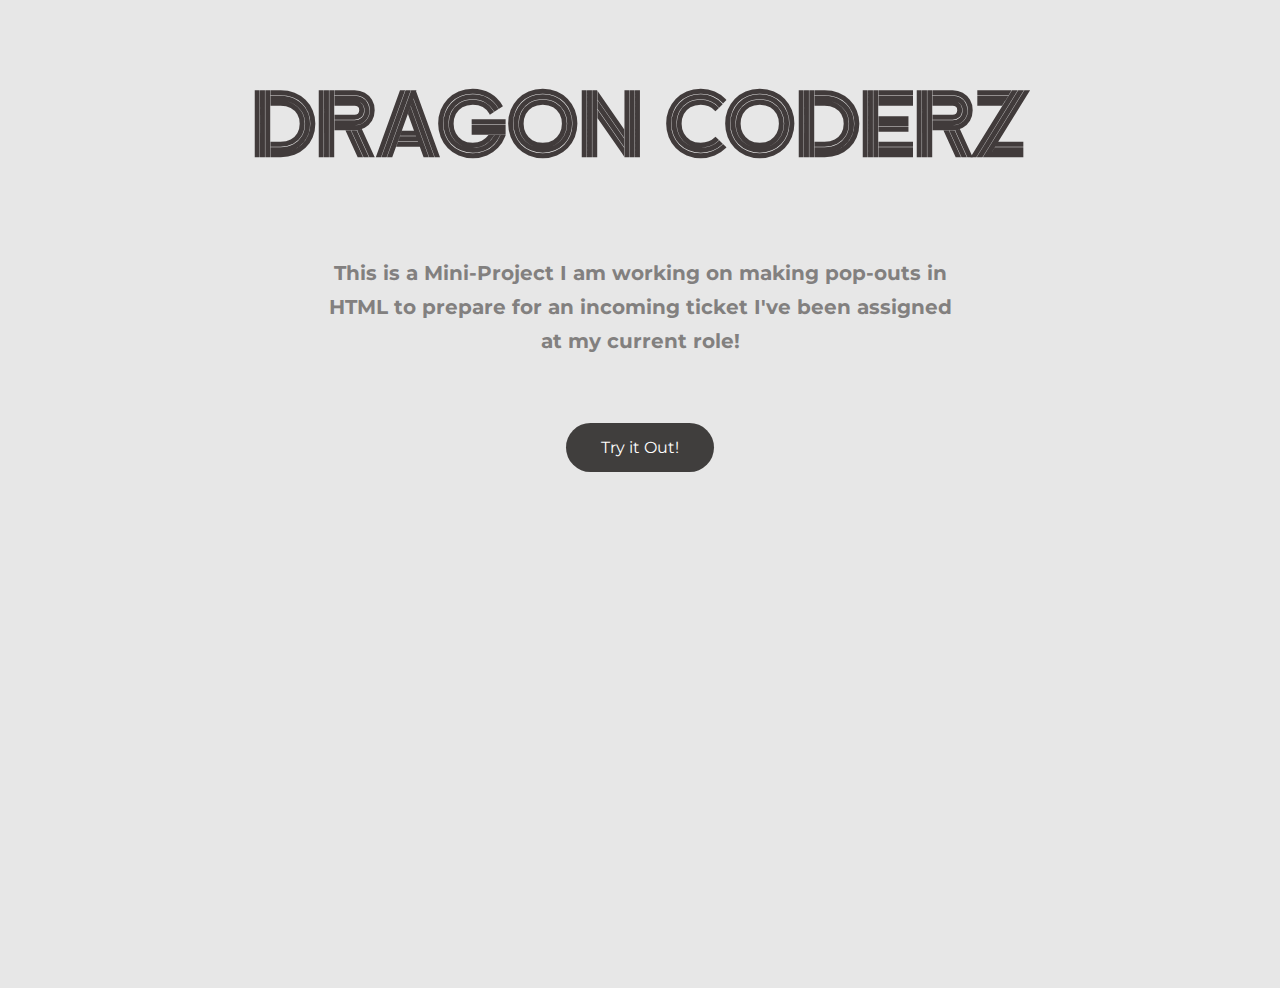
<file: Attempt1/index.html>
<!DOCTYPE html>
<html lang= ="en">
<head>
    <meta charset="UTF-8">
    <meta name="viewport" content="width=device-width, initial-scale=1.0">

    <title>Create a Pop Up Window using HTML/CSS</title>
    
    <link href="https://fonts.googleapis.com/css2?family=Montserrat:wght@400;500;900&display=swap" rel="stylesheet">
    <link href="https://fonts.googleapis.com/css2?family=Zen+Tokyo+Zoo&display=swap" rel="stylesheet">
    <link rel="stylesheet" href="style.css">
</head>
<body>
    <h3>
        Dragon Coderz
    </h3>
    <h5>
        This is a Mini-Project I am working on making pop-outs in HTML to prepare for an incoming ticket I've been assigned at my current role!
    </h5>
    <div class="box">
        <a href="#divOne" class="button">Try it Out!</a>
    </div>
    <div class="overlay" id="divOne">
        <div class = "wrapper">
            <h2>Please Fill Out the Test Form</h2>
            <a href="#" class="close">&times;</a>
            <div class = "content">
                <div class="container">
                    <form>
                        <label>First name</label>
                        <input type="text" placeholder="Your Name">
                        <label>Last name</label>
                        <input type="text" placeholder="Your Last Name">
                        <label>Subject</label>
                        <textarea placeholder="Your Query Here..."></textarea>
                        <input type="submit" value="Submit">
                    </form>
                </div>
            </div>
        </div>
    </div>
</body>
</html>
</file>
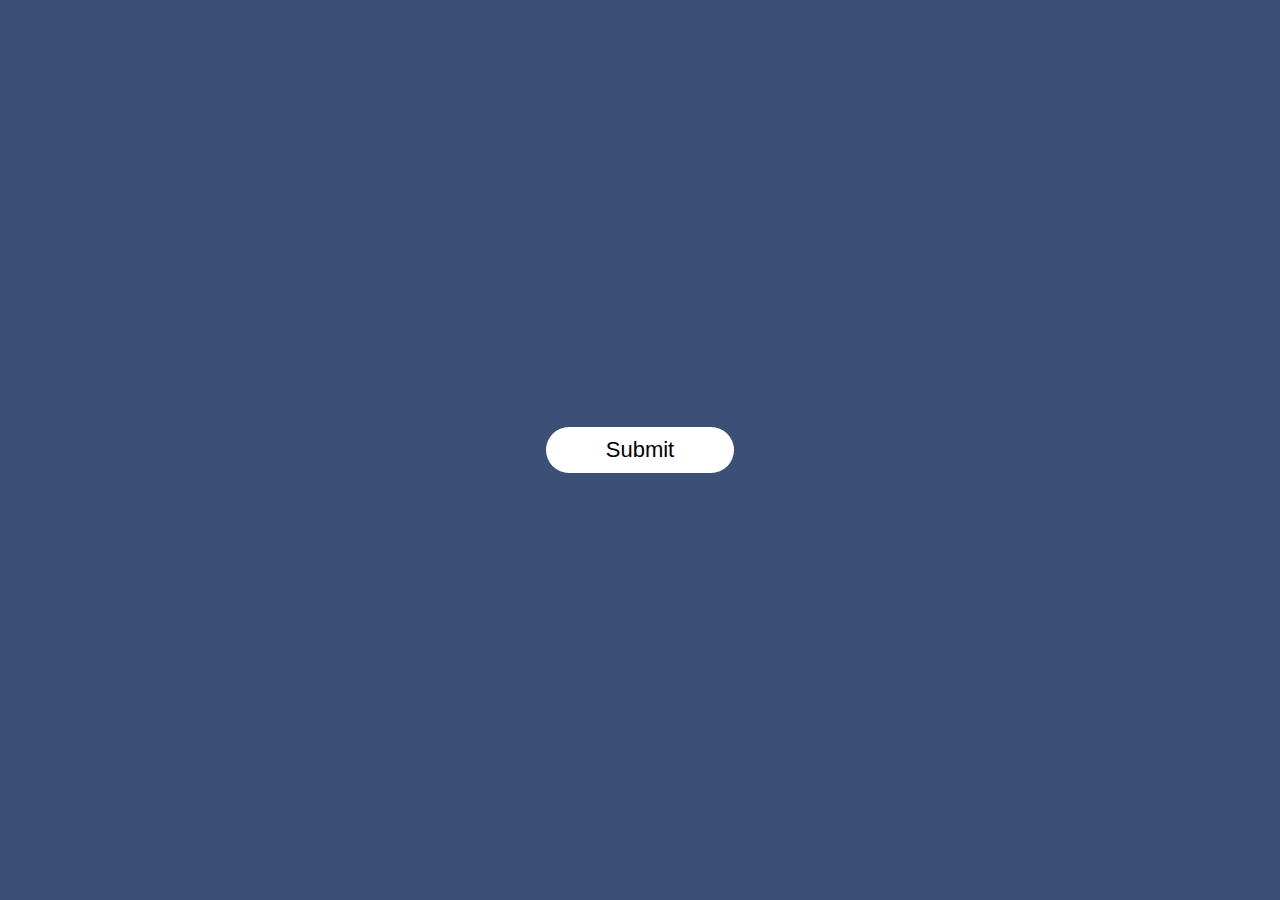
<file: Attempt2/index.html>
<!DOCTYPE html>
<html>
    <head>
        <meta name = "viewport" content = "width=device-width, initial-scale=1.0">
        <title>Vedic's Popup Design Implementation</title>
        <link rel="stylesheet" href="style.css">
    </head>
    <body>
        <div class="container">
            <button type="submit" class="btn" onClick="openPopup()">Submit</button>
            <div class="popup" id="popup">
                <img src="tick.png">
                <h2>Thank You!</h2>
                <p>Your details have been successfully submitted! Thanks!</p>
                <button type="button" onClick="closePopup()">OK </button>
            </div>
        </div>

        <script>
            let popup = document.getElementById("popup");

            function openPopup() {
                popup.classList.add("open-popup")
                console.log("sucessfully opened popup")
            }

            function closePopup() {
                popup.classList.remove("open-popup")
                console.log("sucessfully closed popup")
            }

        </script>
    </body>
</html>
</file>
<file: Attempt1/style.css>
body {
	font-family: 'Montserrat', sans-serif;
	background: #e7e7e7;
	height: 100vh;
}
h3 {
	text-align: center;
	color: #413b3b;
	text-transform: uppercase;
	font-size: 80px;
	font-family: 'Zen Tokyo Zoo', cursive;
}
h5 {
	text-align: center;
	color: #82807f;
	margin: 80px auto;
	font-size: 20px;
	width: 50%;
	line-height: 1.7;
}
.box {
	text-align: center;
}
.button {
	font-size: 1em;
	padding: 15px 35px;
	color: #fff;
	text-decoration: none;
	cursor: pointer;
	transition: all 0.3s ease-out;
	background: #403e3d;
	border-radius: 50px;
}
.overlay {
	position: fixed;
	top: 0;
	bottom: 0;
	left: 0;
	right: 0;
	background: rgba(0, 0, 0, 0.8);
	transition: opacity 500ms;
	visibility: hidden;
	opacity: 0;
}
.overlay:target {
	visibility: visible;
	opacity: 1;
}
.wrapper {
	margin: 70px auto;
	padding: 20px;
	background: #e7e7e7;
	border-radius: 5px;
	width: 30%;
	position: relative;
	transition: all 5s ease-in-out;
}
.wrapper h2 {
	margin-top: 0;
	color: #333;
}
.wrapper .close {
	position: absolute;
	top: 20px;
	right: 30px;
	transition: all 200ms;
	font-size: 30px;
	font-weight: bold;
	text-decoration: none;
	color: #333;
}
.wrapper .close:hover {
	color: #06D85F;
}
.wrapper .content {
	max-height: 30%;
	overflow: auto;
}
/*form*/

.container {
	border-radius: 5px;
	background-color: #e7e7e7;
	padding: 20px 0;
}
form label {
	text-transform: uppercase;
	font-weight: 500;
	letter-spacing: 3px;
}
input[type=text], select, textarea {
	width: 100%;
	padding: 12px;
	border: 1px solid #ccc;
	border-radius: 4px;
	box-sizing: border-box;
	margin-top: 6px;
	margin-bottom: 16px;
	resize: vertical;
}
input[type="submit"] {
	background-color: #413b3b;
	color: #fff;
	padding: 15px 50px;
	border: none;
	border-radius: 50px;
	cursor: pointer;
	font-size: 15px;
	text-transform: uppercase;
	letter-spacing: 3px;
}
</file>
<file: Attempt2/style.css>
*{
    margin: 0;
    padding: 0;
    box-sizing: border-box;
    font-family: 'Poppins', sans-serif;
}

.container{
    width: 100%;
    height: 100vh;
    background: #3c5077;
    display: flex;
    align-items: center;
    justify-content: center;
}

.btn{
    padding: 10px 60px;
    background: #fff;
    border: 0;
    outline: 0;
    cursor: pointer;
    font-size: 22px;
    font-weight: 500; 
    border-radius: 30px
}

.popup{
    width: 400px;
    background: #fff;
    border-radius: 6px;
    position:absolute;
    top:0;
    left:50%;
    transform:translate(-50%, -50%) scale(0.1);
    text-align: center;
    padding: 0 30px 30px;
    color: #333;
    visibility: hidden;
}

.container{
    width: 100%;
    height: 100vh;
    background: #3c5077;
    display: flex;
    align-items: center;
    justify-content: center;
}

.btn{
    padding: 10px 60px;
    background: #fff;
    border: 0;
    outline: 0;
    cursor: pointer;
    font-size: 22px;
    font-weight: 500; 
    border-radius: 30px
}

.popup{
    width: 400px;
    background: #fff;
    border-radius: 6px;
    position:absolute;
    top:0;
    left:50%;
    transform:translate(-50%, -50%) scale(0.1);
    text-align: center;
    padding: 0 30px 30px;
    color: #333;
    visibility: hidden;
    transition: transform 0.4s, top 0.4s;
}

.open-popup{
    visibility:visible;
    top: 50%;
    transform:translate(-50%, -50%) scale(1);
}

.popup img{
    width: 100px;
    margin-top: -50px;
    border-radius: 50%;
    box-shadow: 0 2px 5px rgba(0,0,0,0);
}

.popup h2{
    font-size:38px;
    font-weight:500;
    margin:30px 0 10px;
}

.popup button{
    width: 100%;
    margin-top: 50px;
    padding: 10px 0;
    background: #6fd649;
    color: #fff;
    border: 0;
    outline: none;
    font-size: 18px;
    border-radius: 4px;
    cursor: pointer;
    box-shadow: 0 5px 5px rgba(0,0,0,0);
}

.popup img{
    width: 100px;
    margin-top: -50px;
    border-radius: 50%;
    box-shadow: 0 2px 5px rgba(0,0,0,0);
}

.popup h2{
    font-size:38px;
    font-weight:500;
    margin:30px 0 10px;
}

.popup button{
    width: 100%;
    margin-top: 50px;
    padding: 10px 0;
    background: #6fd649;
    color: #fff;
    border: 0;
    outline: none;
    font-size: 18px;
    border-radius: 4px;
    cursor: pointer;
    box-shadow: 0 5px 5px rgba(0,0,0,0);
}
</file>
